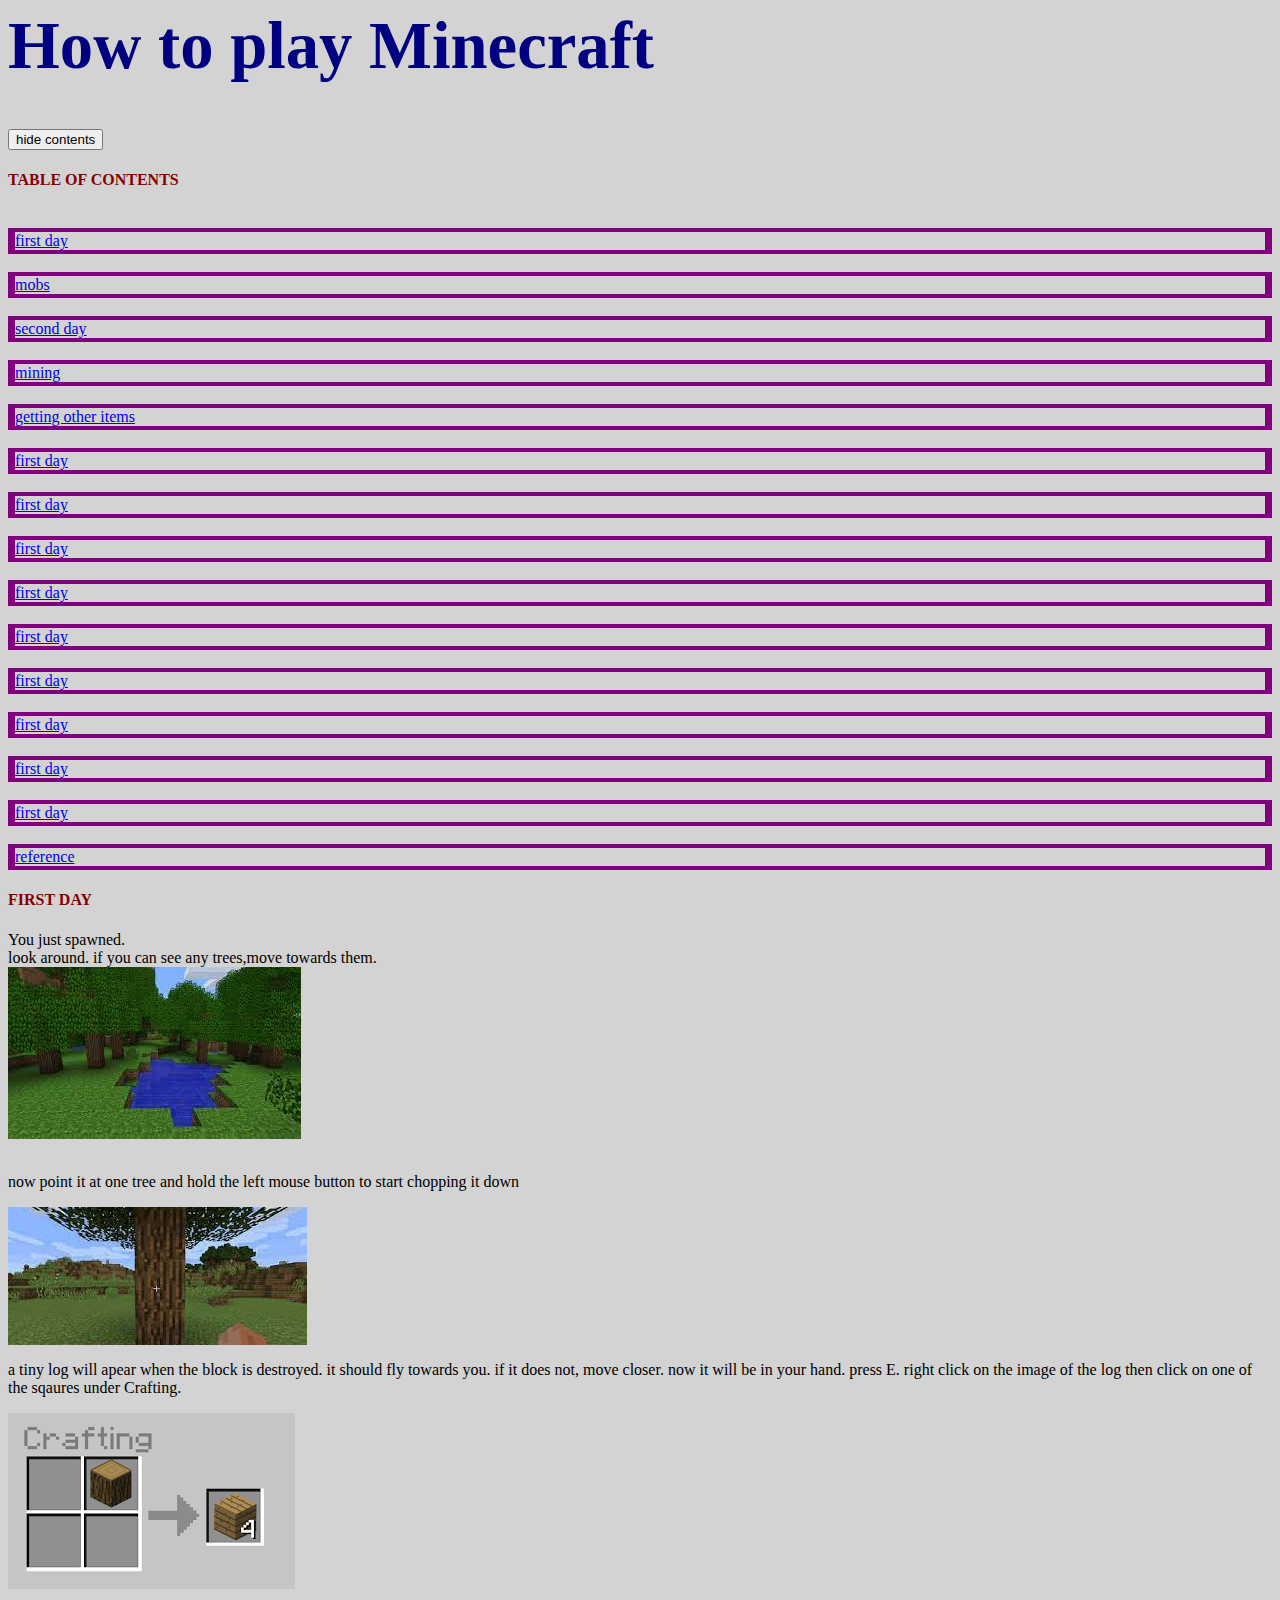
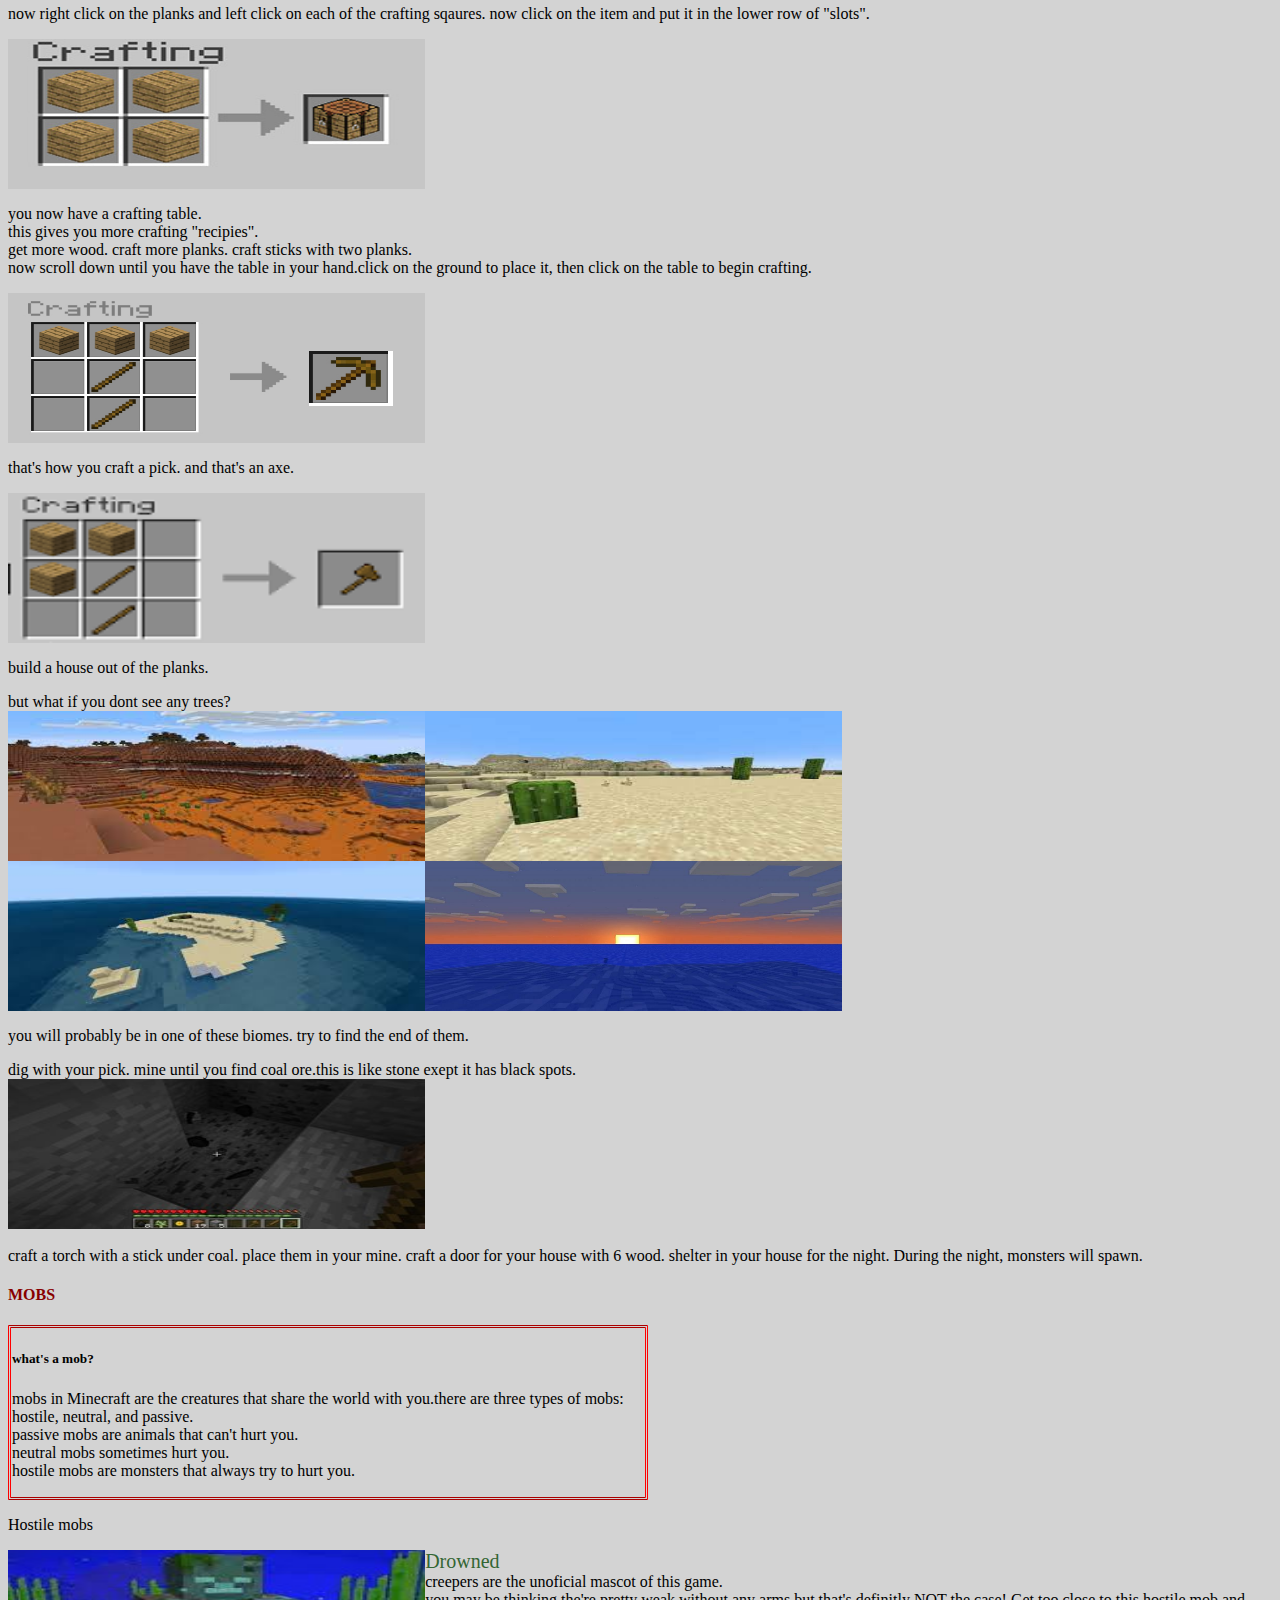
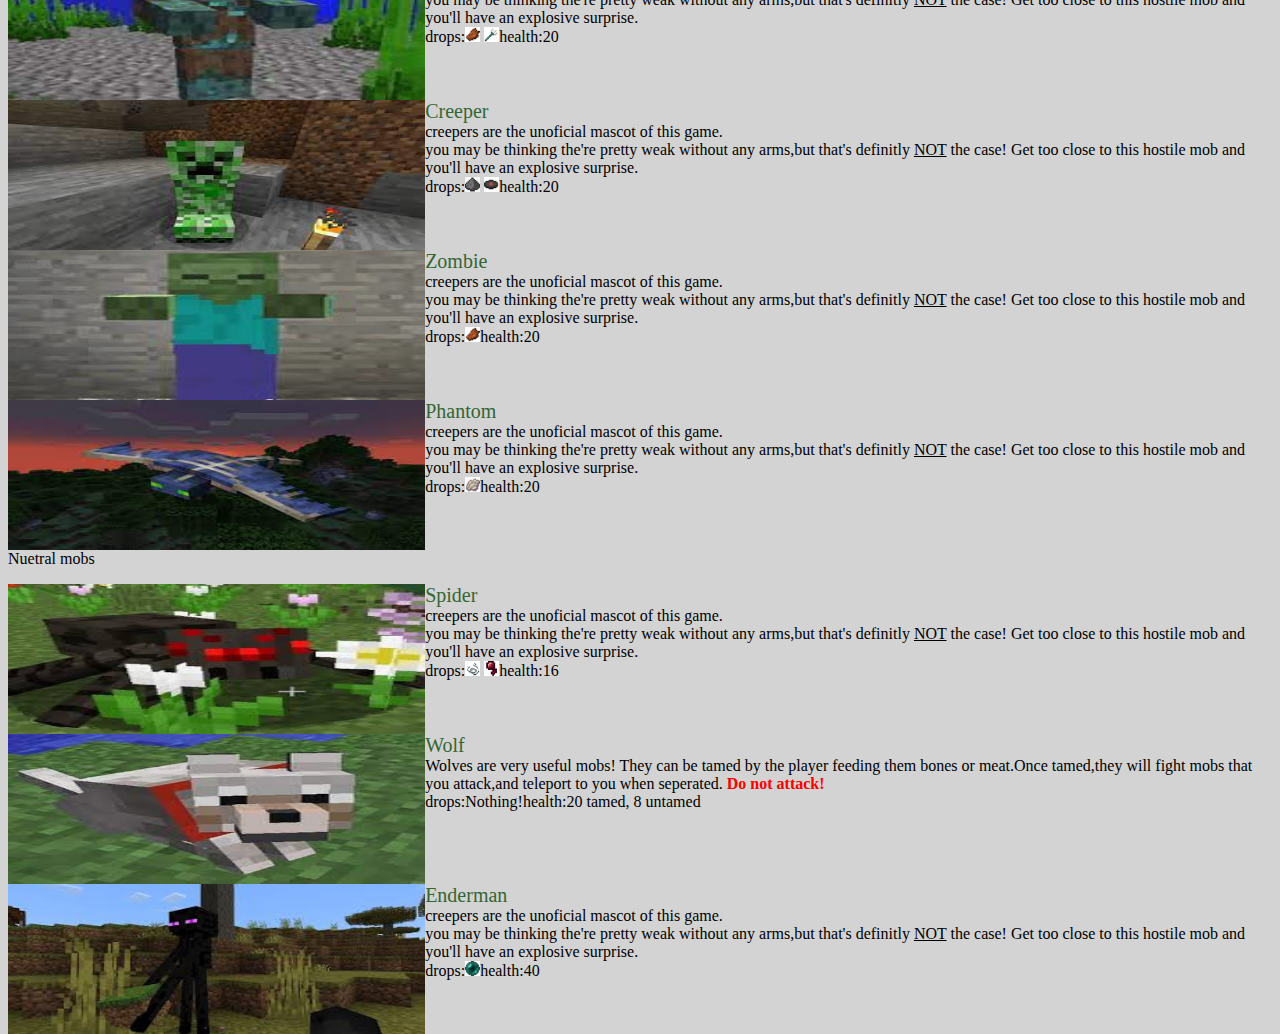
<file: index.html>
<html>
<head>
<link rel="stylesheet" href="css/styles.css">
<title>how to play</title>








</head>
<body>

<h1 class="heading">How to play Minecraft</h1>
<input type="button" value="hide contents" onclick='toggle()' id='butn'>
<div id="cont"><h4>TABLE OF CONTENTS</h4>
<br><div class="sect"><a href="howto.html#firstday">first day</a></div>
<br><div class="sect"><a href="howto.html#mobs">mobs</a></div>
<br><div class="sect"><a href="howto.html#sday">second day</a></div>
<br><div class="sect"><a href="howto.html#firstday">mining</a></div>
<br><div class="sect"><a href="howto.html#firstday">getting other items</a></div>
<br><div class="sect"><a href="howto.html#firstday">first day</a></div>
<br><div class="sect"><a href="howto.html#firstday">first day</a></div>
<br><div class="sect"><a href="howto.html#firstday">first day</a></div>
<br><div class="sect"><a href="howto.html#firstday">first day</a></div>
<br><div class="sect"><a href="howto.html#firstday">first day</a></div>
<br><div class="sect"><a href="howto.html#firstday">first day</a></div>
<br><div class="sect"><a href="howto.html#firstday">first day</a></div>
<br><div class="sect"><a href="howto.html#firstday">first day</a></div>
<br><div class="sect"><a href="howto.html#firstday">first day</a></div>
<br><div class="sect"><a href="howto.html#ref">reference</a></div>
</div>







<h4>FIRST DAY</h4><a name="firstday">
You just spawned.<br>look around. if you can see any trees,move towards them.<br>
<img src="img/trees.jpeg"><br><br>
<p>now point it at one tree and hold the left mouse button to start chopping it down</p>
<img src="img/tree.jpeg">
<p>a tiny log will apear when the block is destroyed. it should fly towards you. if it does not, move closer. now it will be in your hand. press E. right click on the image of the log then click on one of the sqaures under Crafting.</p>
<img src="img/planks.png">
<p>now right click on the planks and left click on each of the crafting sqaures. now click on the item and put it in the lower row of "slots".</p>
<img src="img/Crafting_table_recipe.jpg", class = "resize_image">
<p>you now have a crafting table.<br>this gives you more crafting "recipies".<br>get more wood. craft more planks. craft sticks with two planks.<br>now scroll down until you have the table in your hand.click on the ground to place it, then click on the table to begin crafting.</p>
<img src="img/woodPick.jpg", class = "resize_image">
<p>that's how you craft a pick. and that's an axe.</p>
<img src="img/axeW.png", class = "resize_image">
<p>build a house out of the planks.</p>
but what if you dont see any trees?<br>
<img src="img/badland.jpeg", class = "resize_image"><img src="img/desert.jpeg", class = "resize_image"><br><img src="img/island.jpeg", class = "resize_image"><img src="img/ocean.jpg", class = "resize_image">
<p>you will probably be in one of these biomes. try to find the end of them.</p>
dig with your pick. mine until you find coal ore.this is like stone exept it has black spots.
<div style="text-align: left; "><img src="img/firstMine.jpg", class = "resize_image"></div>
<br>craft a torch with a stick under coal. place them in your mine.
craft a door for your house with 6 wood. shelter in your house for the night.
<a name="mobs">
During the night, monsters will spawn.<h4>MOBS</h4>
<div class="border"><h5>what's a mob?</h5>
<p>mobs in Minecraft are the creatures that share the world with you.there are three types
of mobs: hostile, neutral, and passive.<br>passive mobs are animals that can't hurt you.
<br>neutral mobs sometimes hurt you.<br>hostile mobs are monsters that always try to hurt you.






</p>
</div>
<p>Hostile mobs</p>
<img src="img/drowned.jpeg", class = "resize_image left">
<div class="right", style="width: 67%; height: 150px;"><div class="title left">Drowned</div><br><div class="left">creepers are the unoficial mascot of this game.<br>you may be thinking the're pretty weak without any arms,but that's definitly <u>NOT</u> the case! Get too close to this hostile mob and you'll have an explosive surprise.<br>drops:<img src="img/flesh.png", class = "small"> <img src="img/trident.png", class = "small">health:20<br><br></div></div>
<img src="img/creeper.jpeg", class = "resize_image left">
<div class="right", style="width: 67%; height: 150px;"><div class="title left">Creeper</div><br><div class="left">creepers are the unoficial mascot of this game.<br>you may be thinking the're pretty weak without any arms,but that's definitly <u>NOT</u> the case! Get too close to this hostile mob and you'll have an explosive surprise.<br>drops:<img src="img/gunpowder.png", class = "small"> <img src="img/disc.png", class = "small">health:20<br><br></div></div>
<img src="img/zombie.jpeg", class = "resize_image left"><div class="right" style="width: 67%; height: 150px;"><div class="title left">Zombie</div><br><div class="left">creepers are the unoficial mascot of this game.<br>you may be thinking the're pretty weak without any arms,but that's definitly <u>NOT</u> the case! Get too close to this hostile mob and you'll have an explosive surprise.<br>drops:<img src="img/flesh.png" class = "small">health:20<br><br></div></div>

<img src="img/phantom.jpeg", class = "resize_image left"><div class="right" style="width: 67%; height: 150px;"><div class="title left">Phantom</div><br><div class="left">creepers are the unoficial mascot of this game.<br>you may be thinking the're pretty weak without any arms,but that's definitly <u>NOT</u> the case! Get too close to this hostile mob and you'll have an explosive surprise.<br>drops:<img src="img/membr.png", class = "small">health:20<br><br></div></div>
<p>Nuetral mobs</p>
<img src="img/spider.jpeg", class = "resize_image left">
<div class="right", style="width: 67%; height: 150px;"><div class="title left">Spider</div><br><div class="left">creepers are the unoficial mascot of this game.<br>you may be thinking the're pretty weak without any arms,but that's definitly <u>NOT</u> the case! Get too close to this hostile mob and you'll have an explosive surprise.<br>drops:<img src="img/string.png", class = "small"> <img src="img/seye.png", class = "small">health:16<br><br></div></div>
<img src="img/wolf.jpeg", class = "resize_image left"><div class="right" style="width: 67%; height: 150px;"><div class="title left">Wolf</div><br><div class="left">Wolves are very useful mobs! They can be tamed by the player feeding them bones or meat.Once tamed,they will fight mobs that you attack,and teleport to you when seperated. <b>Do not attack!</b><br>drops:Nothing!health:20 tamed, 8 untamed<br><br></div></div>
<img src="img/enderman.jpeg", class = "resize_image left"><div class="right" style="width: 67%; height: 150px;"><div class="title left">Enderman</div><br><div class="left">creepers are the unoficial mascot of this game.<br>you may be thinking the're pretty weak without any arms,but that's definitly <u>NOT</u> the case! Get too close to this hostile mob and you'll have an explosive surprise.<br>drops:<img src="img/pearl.jpeg", class = "small">health:40<br><br></div></div>

























<a name="sday">







































<a name="ref">
<p></p>














</body>
<script>
function toggle() {
  var x = document.getElementById("cont"); var y = document.getElementById("butn");
  if (x.style.display === "none") {
    x.style.display = "block";y.value='hide contents';
  } else {
    x.style.display = "none";y.value='show contents';
  }
}


















</script>
</html>
</file>
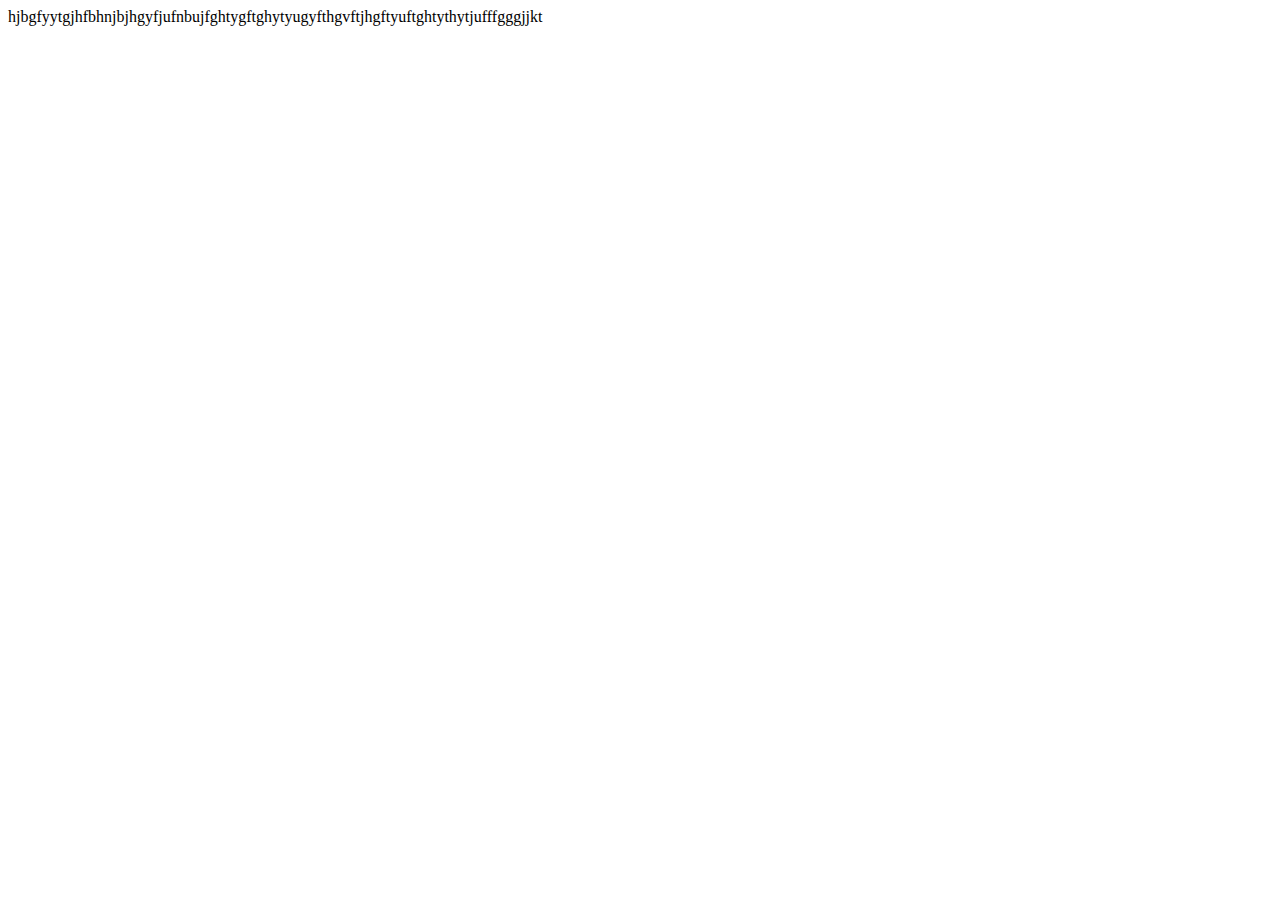
<file: book.html>
<html><head>




</head><body>
















hjbgfyytgjhfbhnjbjhgyfjufnbujfghtygftghytyugyfthgvftjhgftyuftghtythytjufffgggjjkt













































































<BODY></html>
</file>
<file: css/styles.css>
body {
background-color: lightgray;
}

.heading{
font-size: 50pt;
color: navy
}

.resize_image{
width:33%;
height:150px

}

.sect{
border-style: solid;
border-width: 4px 7px;
border-color: purple


}
.border{
border-style: double;
border-color: #aa0000 red #aa0000 red;
padding:1px ;

width: 50%;
}


.right{
float: right;
}
.left{
float: left;
}
.middle{
float: center;
}
.marg{
margin: 5px;
}
h4{
color: #880000
}

.mnubar {
  background-color: #D1FFFF;
}

.title {
	color: #363;
	font-size: 15pt;
}
.small {
	width:15px;
	height:15px;
}
b {
color:red;
}
</file>
